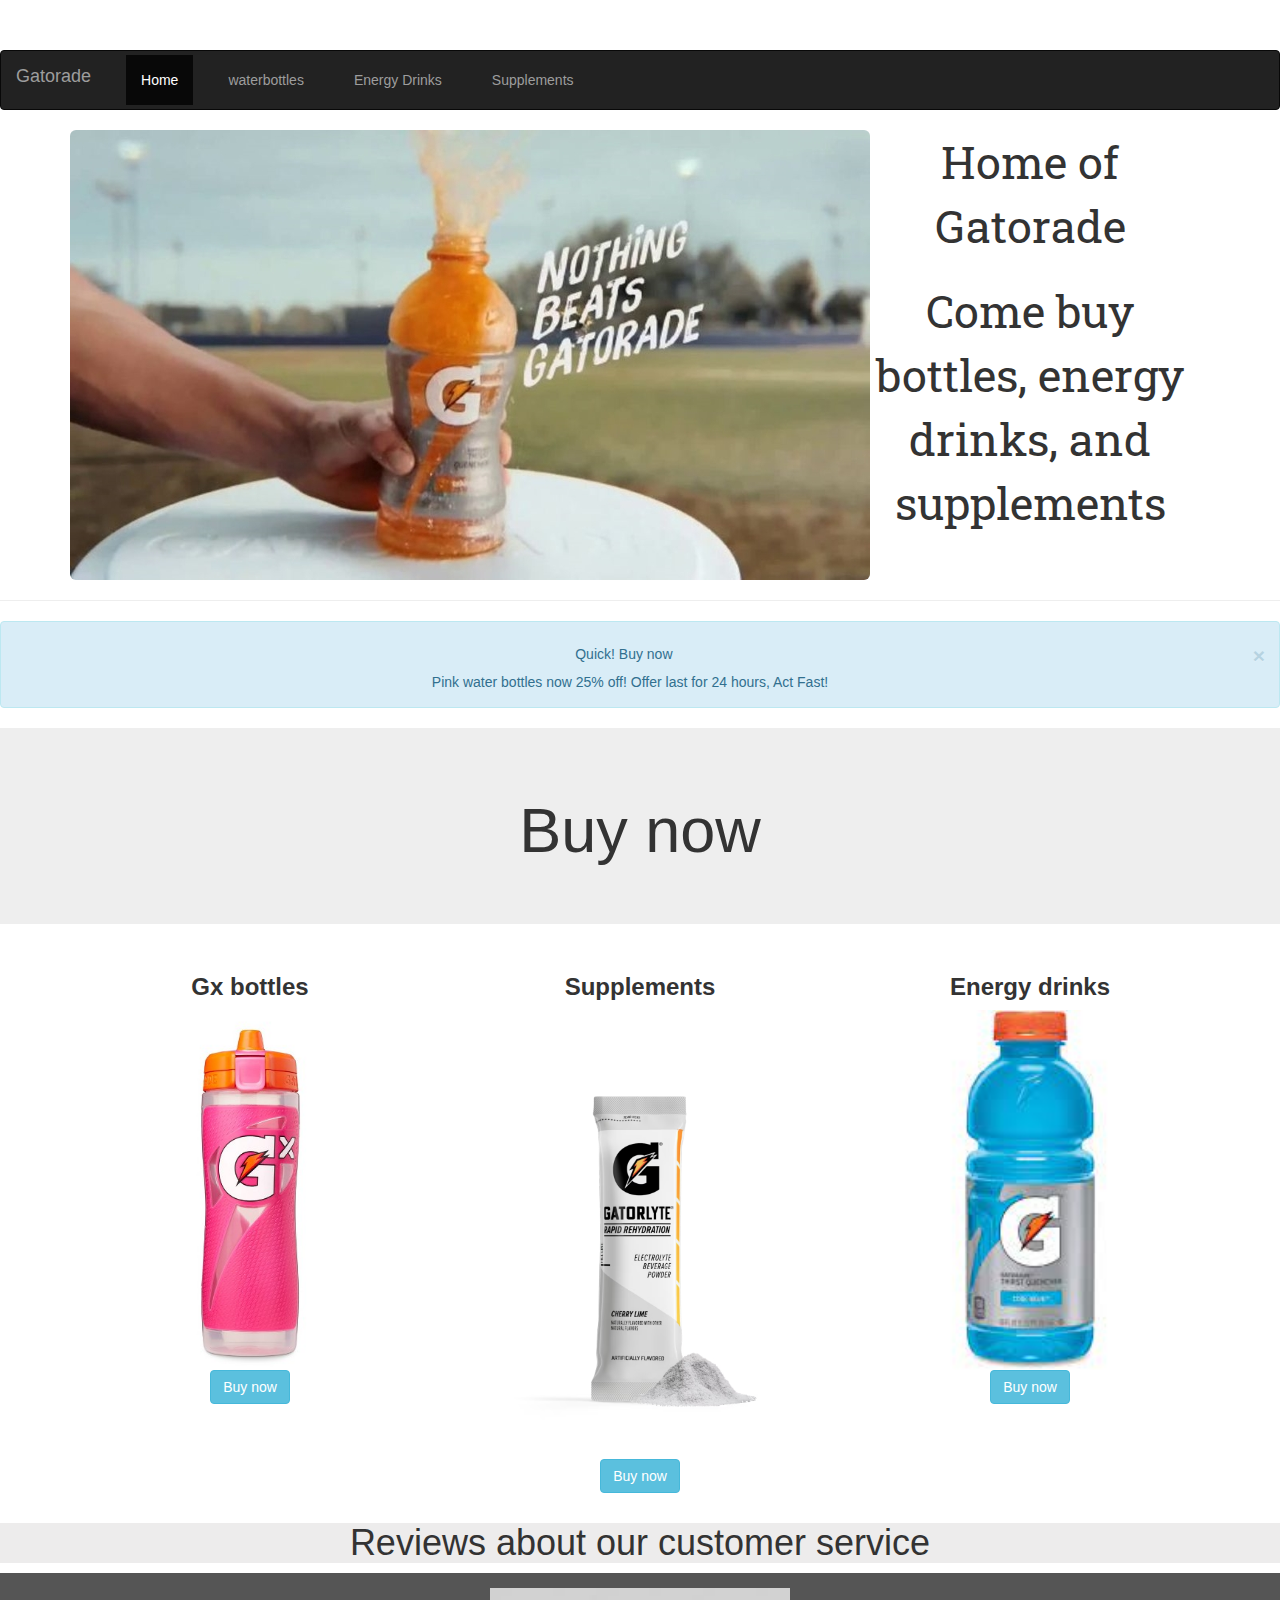
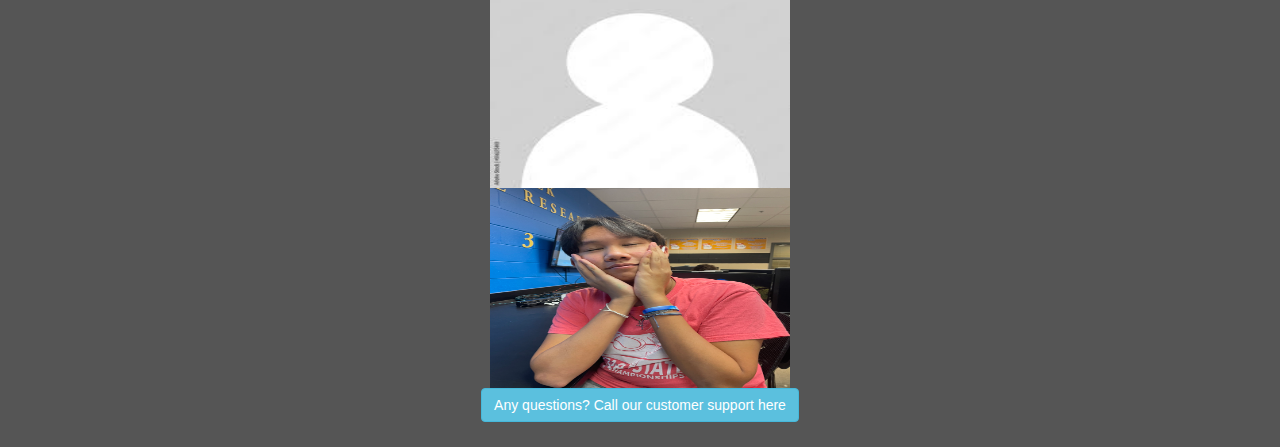
<file: index.html>
<!DOCTYPE html>

<html>
  
  <link href="https://fonts.googleapis.com/css2?family=Roboto+Slab&display=swap" rel="stylesheet">
  <meta charset="utf-8">
  <meta name="viewport" content="width=device-width, initial-scale=1">
  <link rel="stylesheet" href="web.css">
  <link rel="stylesheet" href="https://maxcdn.bootstrapcdn.com/bootstrap/3.4.1/css/bootstrap.min.css">
  <script src="https://ajax.googleapis.com/ajax/libs/jquery/3.6.4/jquery.min.js"></script>
  <script src="https://maxcdn.bootstrapcdn.com/bootstrap/3.4.1/js/bootstrap.min.js"></script>

  <body>
    <nav class="navbar navbar-inverse">
        <div class="container-fluid">
          <div class="navbar-header">
            <a class="navbar-brand" href="index.html">Gatorade</a>
          </div>
          <ul class="nav navbar-nav">
            <li class="active"><a href="index.html">Home</a></li>
            <li><a href="Bottle.html">waterbottles</a></li>
            <li><a href="Drinks.html">Energy Drinks</a></li>
            <li><a href="Supplements.html">Supplements</a></li>
          </ul>
        </div>
      </nav>
  </body>
  <body>
    <div class="container">
    <div class="row">
      <div class="col-md-8">
     <img src="ad.jpg" class="img-rounded" alt="ad" class="width">
      </div>
      <div class="col-md-4">
      <div class="font-face"> Home of Gatorade </div>
      <br />
      <div class="font-face">Come buy bottles, energy drinks, and supplements</div>

      </div>
      </div>
      </div>
          <hr>
          <div class="alert alert-info alert-dismissible">
            <a  class="close" data-dismiss="alert" aria-label="close">&times;</a>
            <strong class="c"><h5>Quick! Buy now</h5></strong><div class="c">Pink water bottles now 25% off! Offer last for 24 hours, Act Fast!</div>
          </div>
          
       
  </body>

  <body>
    <div class="jumbotron text-center" >
      <h1 id="font-face">Buy now</h1>
      
    </div>
    </body>

    

  <div class="container">
    <div class="row">
      <div class="col-sm-4">
        <h3><b>Gx bottles</b></h3>
        <img  src="pink.jpg" alt="pink" class="width" >
        <p class="c"><a href="Bottle.html" class="btn btn-info" role="button">Buy now</a></p>
      </div>
      <div class="col-sm-4">
        <h3><b>Supplements</b></h3>        
        <img src="s1.jpg" alt="bg" class="width" >
        <br />
        
        <p class="c"><a href="Supplements.html" class="btn btn-info" role="button">Buy now</a></p>
      </div>
      
      <div class="col-sm-4">
        <h3><b>Energy drinks</b></h3>
        <img src="bg.jpg" alt="bg" class="width" >
      
        <p class="c"><a href="Drinks.html" class="btn btn-info" role="button">Buy now</a></p>
      </div>
    </div>
  </div>

  <body>
  <header class="c" id="bframe">
    <h1>Reviews about our customer service</h1>
  </header>

  <footer>
    <body>

    <div class="flip">
     <div class="flip-inside">
      <div class="flip-frontA">
         <img src="an.jpg" alt="an" class="stylecard">
            </div>
     <div class="flip-back">
      <h1>Review from Anonmynous</h1>
      <p>As soon as I called I got put with a nice man. He greeted me kindly and you could tell that he liked his job. The person on the other end was very helpful and I got all my questions answered.</p>
    </div>
   </div>
   </div>

    <div class="flip">
    <div class="flip-inside">
       <div class="flip-frontB">
          <img src="jj.jpg" alt="jj" class="stylecard">
       </div>
       <div class="flip-back">
          <h1>Jayden Jimbhasut</h1>
          <p>Hey, my name is Jayden Jimbhasut and when I tried buying my gatorade bottle we had a little problem. Thankfully it was all resolved. As soon as I got called they greeted me and we spent no time fixing my problem. I am so thanful for the Gatorade team</p>
         </div>
        </div>
     </div>
  
     <p class="c"><a class="btn btn-info" role="button">Any questions? Call our customer support here</a></p>
  </footer>


  </body>


</html>
</file>
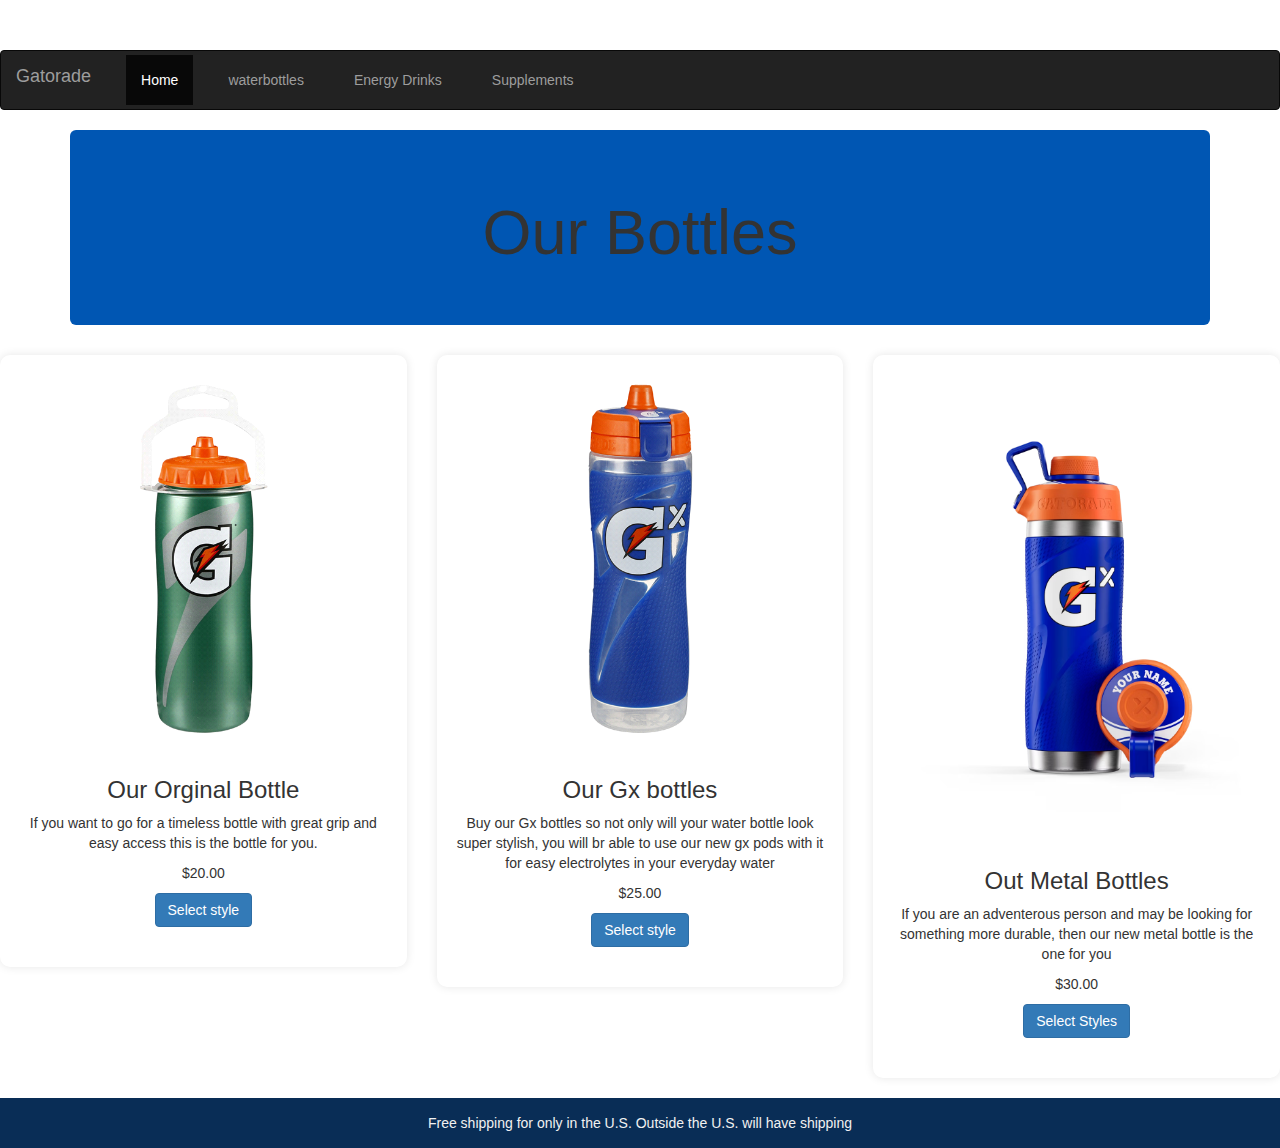
<file: Bottle.html>
<!DOCTYPE html>
<html>
 
<link href="https://fonts.googleapis.com/css2?family=Roboto+Slab&display=swap" rel="stylesheet">
  <meta charset="utf-8">
  <meta name="viewport" content="width=device-width, initial-scale=1">
  <link rel="stylesheet" href="web.css">
  <link rel="stylesheet" href="https://maxcdn.bootstrapcdn.com/bootstrap/3.4.1/css/bootstrap.min.css">
  <script src="https://ajax.googleapis.com/ajax/libs/jquery/3.6.4/jquery.min.js"></script>
  <script src="https://maxcdn.bootstrapcdn.com/bootstrap/3.4.1/js/bootstrap.min.js"></script>

<body>
  <nav class="navbar navbar-inverse">
      <div class="container-fluid">
        <div class="navbar-header">
          <a class="navbar-brand" href="index.html">Gatorade</a>
        </div>
        <ul class="nav navbar-nav">
          <li class="active"><a href="index.html">Home</a></li>
          <li><a href="Bottle.html">waterbottles</a></li>
          <li><a href="Drinks.html">Energy Drinks</a></li>
          <li><a href="Supplements.html">Supplements</a></li>
        </ul>
      </div>
    </nav>
</body>

<body>
  <header>
 <div class="container">
    <div class="jumbotron text-center" id="page-header">
      <h1 class="text-center">Our Bottles</h1>
    </header>
    </div>
    <article>
    <div class="row">
      <div class="col-sm-6 col-md-4">
        <div class="product-card">
          <img src="og.jpg" alt="og">
          <div class="product-info">
            <h3 class="text-center">Our Orginal Bottle</h3>
            <p class="text-center">If you want to go for a timeless bottle with great grip and easy access this is the bottle for you.</p>
            <p class="text-center">$20.00</p>
            <p class="text-center"><a class="btn btn-primary" role="button">Select style</a></p>
          </div>
        </div>
      </div>

      <div class="col-sm-6 col-md-4">
        <div class="product-card">
          <img src="blue_bottle.png" alt="blue_bottle">
          <div class="product-info">
            <h3 class="text-center">Our Gx bottles</h3>
            <p class="text-center">Buy our Gx bottles so not only will your water bottle look super stylish, you will br able to use our new gx pods with it for easy electrolytes in your everyday water</p>
            <p class="text-center">$25.00</p>
            <p class="text-center"><a class="btn btn-primary" role="button">Select style</a></p>
          </div>
        </div>
      </div>

      <div class="col-sm-6 col-md-4">
        <div class="product-card">
          <img src="mb.jpg" alt="mb">
          <div class="product-info">
            <h3 class="text-center">Out Metal Bottles</h3>
            <p class="text-center">If you are an adventerous person and may be looking for something more durable, then our new metal bottle is the one for you</p>
            <p class="text-center">$30.00</p>
            <p class="text-center"><a href="#" class="btn btn-primary" role="button">Select Styles</a></p>
          </div>
        </div>
      </div>

      </div>
    </div>
    </article>
  </body>
  <body>
    <footer id="footfr">
      Free shipping for only in the U.S. Outside the U.S. will have shipping
    </footer>
  </body>
</html>
</file>
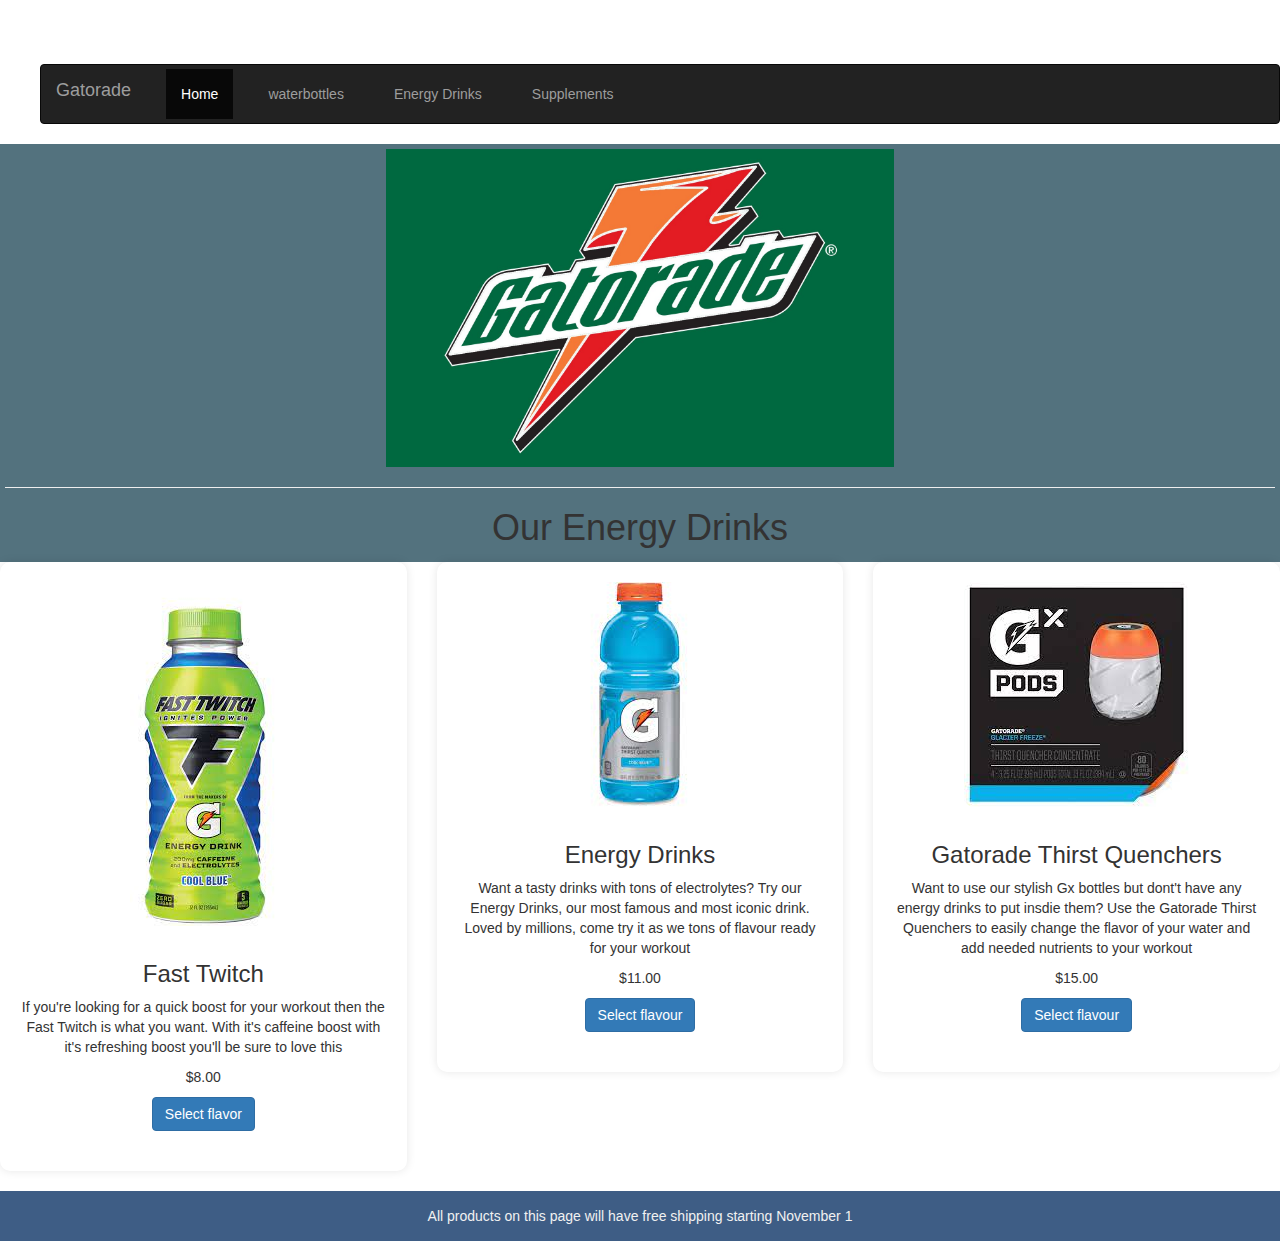
<file: Drinks.html>
<!DOCTYPE html>
<html>

<link href="https://fonts.googleapis.com/css2?family=Roboto+Slab&display=swap" rel="stylesheet">
<meta charset="utf-8">
<meta name="viewport" content="width=device-width, initial-scale=1">
<link rel="stylesheet" href="web.css">
<link rel="stylesheet" href="https://maxcdn.bootstrapcdn.com/bootstrap/3.4.1/css/bootstrap.min.css">
<script src="https://ajax.googleapis.com/ajax/libs/jquery/3.6.4/jquery.min.js"></script>
<script src="https://maxcdn.bootstrapcdn.com/bootstrap/3.4.1/js/bootstrap.min.js"></script>

<body>
  <menu>
    <nav class="navbar navbar-inverse">
        <div class="container-fluid">
          <div class="navbar-header">
            <a class="navbar-brand" href="index.html">Gatorade</a>
          </div>
          <ul class="nav navbar-nav">
            <li class="active"><a href="index.html">Home</a></li>
            <li><a href="Bottle.html">waterbottles</a></li>
            <li><a href="Drinks.html">Energy Drinks</a></li>
            <li><a href="Supplements.html">Supplements</a></li>
          </ul>
        </div>
      </nav>
      </menu>
  </body>

    <body>
       
    </body>
    <body>
        <div class="all-bot">
        <div class="c" ><img src="gatorades.jpg" alt="gatorades" class="widtha" ></div>
        <hr />
            <h1 class="c">Our Energy Drinks</h1>
        </div>
    </body>

    <body>
      <article>
        <div class="row">
          <div class="col-sm-6 col-md-4">
           <div class="product-card">
             <img src="fteg.jpg" alt="fteg" >
              <div class="product-info">
              <h3 class="text-center">Fast Twitch </h3>
              <p class="text-center">If you're looking for a quick boost for your workout then the Fast Twitch is what you want. With it's caffeine boost with it's refreshing boost you'll be sure to love this</p>
              <p class="text-center">$8.00</p>
              <p class="text-center"><a class="btn btn-primary" role="button">Select flavor</a></p>
            </div>
          </div>
        </div>
  
        <div class="col-sm-6 col-md-4">
          <div class="product-card">
            <img src="bg.jpg" alt="bg">
            <div class="product-info">
              <h3 class="text-center">Energy Drinks</h3>
              <p class="text-center">Want a tasty drinks with tons of electrolytes? Try our Energy Drinks, our most famous and most iconic drink. Loved by millions, come try it as we tons of flavour ready for your workout</p>
              <p class="text-center">$11.00</p>
              <p class="text-center"><a class="btn btn-primary" role="button">Select flavour</a></p>
            </div>
          </div>
        </div>
  
        <div class="col-sm-6 col-md-4">
          <div class="product-card">
            <img src="gtq.jpg" alt="gtq">
            <div class="product-info">
              <h3 class="text-center">Gatorade Thirst Quenchers</h3>
              <p class="text-center">Want to use our stylish Gx bottles but dont't have any energy drinks to put insdie them? Use the Gatorade Thirst Quenchers to easily change the flavor of your water and add needed nutrients to your workout</p>
              <p class="text-center">$15.00</p>
              <p class="text-center"><a  class="btn btn-primary" role="button">Select flavour</a></p>
            </div>
          </div>
        </div>
  
      </div>
    </div>
    </article>
  </body>
  <body>
    <footer id="footframe">
      All products on this page will have free shipping starting November 1
    </footer>
  </body>
</html>
</file>
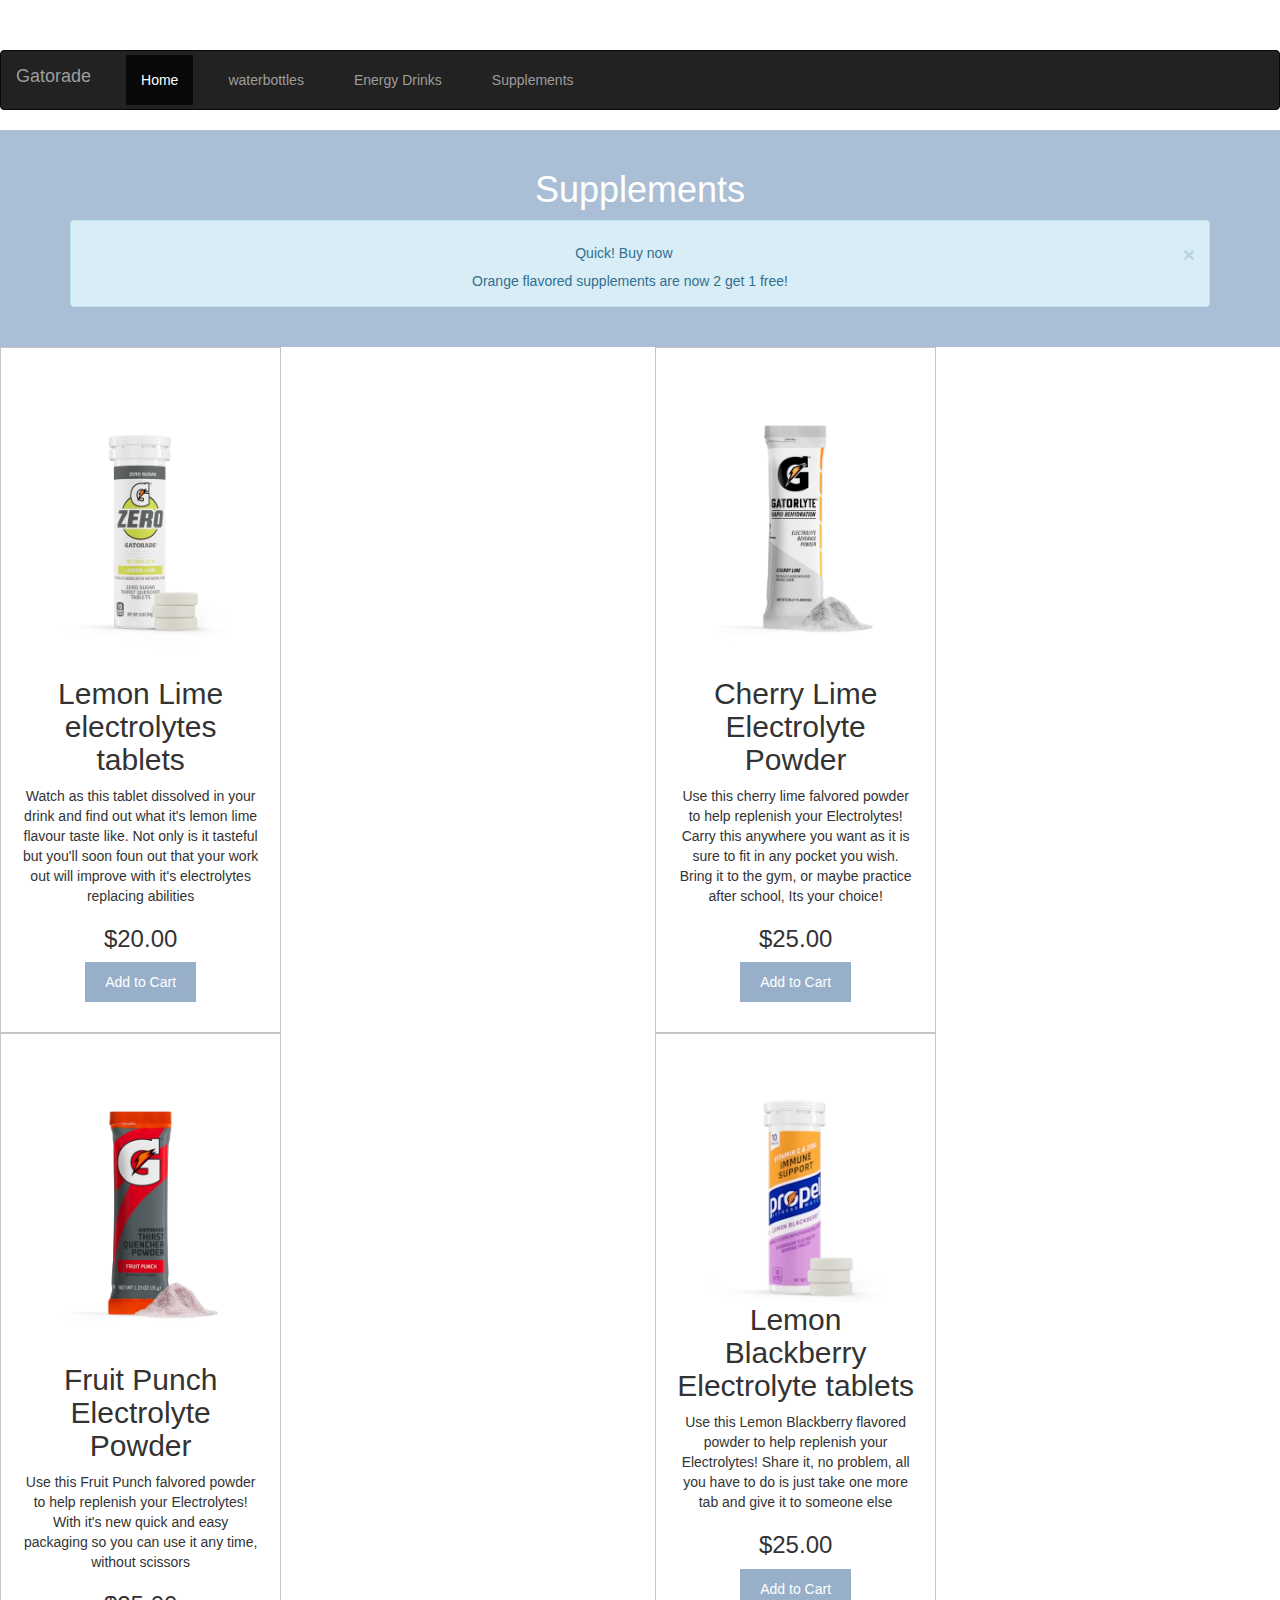
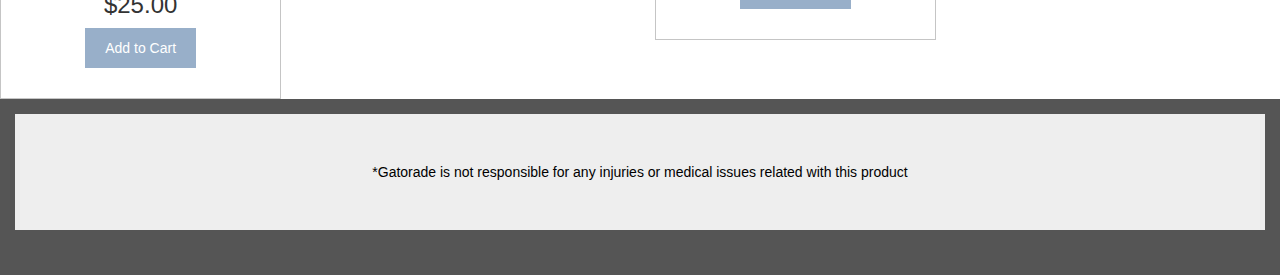
<file: Supplements.html>
<!DOCTYPE html>
<html>

<link href="https://fonts.googleapis.com/css2?family=Roboto+Slab&display=swap" rel="stylesheet">
  <meta charset="utf-8">
  <meta name="viewport" content="width=device-width, initial-scale=1">
  <link rel="stylesheet" href="web.css">
  <link rel="stylesheet" href="https://maxcdn.bootstrapcdn.com/bootstrap/3.4.1/css/bootstrap.min.css">
  <script src="https://ajax.googleapis.com/ajax/libs/jquery/3.6.4/jquery.min.js"></script>
  <script src="https://maxcdn.bootstrapcdn.com/bootstrap/3.4.1/js/bootstrap.min.js"></script>

  <body>
    <nav class="navbar navbar-inverse">
        <div class="container-fluid">
          <div class="navbar-header">
            <a class="navbar-brand" href="index.html">Gatorade</a>
          </div>
          <ul class="nav navbar-nav">
            <li class="active"><a href="index.html">Home</a></li>
            <li><a href="Bottle.html">waterbottles</a></li>
            <li><a href="Drinks.html">Energy Drinks</a></li>
            <li><a href="Supplements.html">Supplements</a></li>
          </ul>
        </div>
      </nav>
  </body>
 
<body>

  <header class="header">
    <div class="container" >
      <h1 class="c">Supplements</h1> 
      <div class="alert alert-info alert-dismissible">
        <a class="close"  data-dismiss="alert" aria-label="close">&times;</a>
        <strong class="c"><h5>Quick! Buy now</h5></strong><div class="c">Orange flavored supplements are now 2 get 1 free!</div>
      </div>
    </div>
  </header>
  </body>
  
    <body>
      <article>
    <div class="row" >
     <div class="col-sm-6" >
      <div class="fr">
    <section class="product" >
      
      <img src="sll.jpg" alt="sll">
      <div class="product-info">
        <h2>Lemon Lime electrolytes tablets</h2>
        <p>Watch as this tablet dissolved in your drink and find out what it's lemon lime flavour taste like. Not only is it tasteful but you'll soon foun out that your work out will improve with it's electrolytes replacing abilities</p>
        <h3>$20.00</h3>
        <button>Add to Cart</button>
        </div>
      </div>
      </div>
    </section>

    <div class="col-sm-6">
    <section class="product">
   
      <img src="s1.jpg" alt="s1">
      <div class="product-info">
        <h2> Cherry Lime Electrolyte Powder</h2>
        <p>Use this cherry lime falvored powder to help replenish your Electrolytes!  Carry this anywhere you want as it is sure to fit in any pocket you wish. Bring it to the gym, or maybe practice after school, Its your choice!</p>
        <h3>$25.00</h3>
        <button>Add to Cart</button>
        </div>
      </div>
    </section>
    </div>
    <section>
        <div class="row">
          <div class="col-md-6" >
            <div class="product" class="fr">
              <img src="sfp.jpg" alt="sfp">
        <div class="product-info">
          <h2>Fruit Punch Electrolyte Powder</h2>
          <p>Use this Fruit Punch falvored powder to help replenish your Electrolytes! With it's new quick and easy packaging so you can use it any time, without scissors</p>
          <h3>$25.00</h3>
          <button>Add to Cart</button>
          </div>
        </div>
    </div>
    <div class="col-md-6">
      <div class="product">
     
        <div class="product-info">
      <img src="slm.jpg" alt="slm">
      
        <h2>Lemon Blackberry Electrolyte tablets</h2>
        <p>Use this Lemon Blackberry flavored powder to help replenish your Electrolytes! Share it, no problem, all you have to do is just take one more tab and give it to someone else</p>
        <h3>$25.00</h3>
        <button>Add to Cart</button>
        </div>
      </div>
      </div>
    </section>
    
    </article>
    </body>
    <body>
        <footer>
            <div class="jumbotron text-center" >
                <div id="black">*Gatorade is not responsible for any injuries or medical issues related with this product</div>
            </div>
        </footer>
    </body>
</html>
</file>
<file: web.css>
* {
  text-align: center;
}

nav ul {
  list-style: none;
  padding: 4px;
}

footer {
  background-color: #555;
  color: white;
  padding: 15px;
}


nav li a {
  color: white;
  text-decoration: none;
}

body {
  margin: 0;
  padding: 0;
  box-sizing: border-box;
}

nav li {
  display: inline;
  margin-left: 20px;
}

body {
  background-color: #f2f2f2;
  padding-top: 50px;
}

nav a:hover {
  text-decoration: underline;
}

#bframe {
    background-color: rgb(237, 236, 236);
}

#page-header {
  background-color:#0056b3
}


.font-face {
    font-family: 'Roboto Slab', serif;
    font-size: 45px;
}

#footframe {
  background-color: #3e5d85;
  color:#f1f1f1
}


#black {
  color: black;
}

#footfr {
  background-color: #092d56;
  color: #f1f1f1;
}

.c {
  text-align: center;
}

.width {
    width: 100%;
    
}


.navbar  {
    margin-bottom: 0;
    border-radius: 2px;
  }
  
  
  .sidenav {
    padding-top: 20px;
    background-color: #f1f1f1;
    height: 100%;
  }
  


  .widtha {
    width: 40%;
  
  }

  
  .container {
    width: 80%;
    margin: 0 auto;
  }
  
  .header {
    background-color: #aabfd6;
    color: white;
    padding: 20px 0;
  }
  
 .product {
    border: 1px solid #c5c5c5;
    padding: 20px;
    width: 45%;
    background-color: #fff;
  }
  
  .product:hover {
    transform: translateY(-5px);
    box-shadow: 0 0 10px rgba(0, 0, 0, 0.1);
  }
  
  .product img {
    max-width: 100%;
    height: auto;
  }
  
  .product-info {
    padding: 10px 0;
  }
  
  .product h2 {
    margin: 0 0 10px 0;
  }
  
  .product button {
    padding: 10px 20px;
    background-color: #98afc9;
    color: white;
    border: none;
    cursor: pointer;
  }

  .stylecard {
    width:300px;height:200px;
}
  
  .product button:hover {
    background-color: #0056b3;
  }
  
  .right{
    text-align: right;
  }


  .product-card {
    background-color: white;
    border-radius: 10px;
    box-shadow: 0 0 10px rgba(0, 0, 0, 0.1);
    padding: 20px;
    margin-bottom: 20px;
  }
  .product-card img {
    max-width: 100%;
    height: auto;
    border-radius: 10px;
  }
  .product-card .product-info {
    padding-top: 15px;
  }


  .all-bot {
    margin: 0;
    padding: 5px;
    background-color: rgb(83, 114, 126);
  }


.flip {
    background-color: transparent;
    width: 300px;
    height: 200px;
    border: 1px solid color gray;
    perspective: 100px; 
    margin: auto;

}

.flip-inside {
    position: relative;
    width: 100%;
    height: 100%;
    text-align: center;
    transition: transform 0.8s;
    transform-style: preserve-3d;
}

.flip:hover .flip-inside {
    transform: rotateY(180deg);
}

.flip-frontA , .flip-back {
    position: absolute;
    width: 100%;
    height: 100%;
    -webkit-backface-visibility: hidden;
    backface-visibility: hidden;
}

.flip-frontB, .flip-back {
    position: absolute;
    width: 100%;
    height: 100%;
    -webkit-backface-visibility: hidden;
    backface-visibility: hidden;
}

.flip-frontA {
    background-image: url(an.jpg);
    
}

.flip-frontB {
    background-image: url(jj.jpg);
    
}

.flip-back {
    background-color: rgb(138, 184, 228);
    color: rgb(0, 0, 0);
    transform: rotateY(180deg);
}

.fr {
  float: right;
}
</file>
